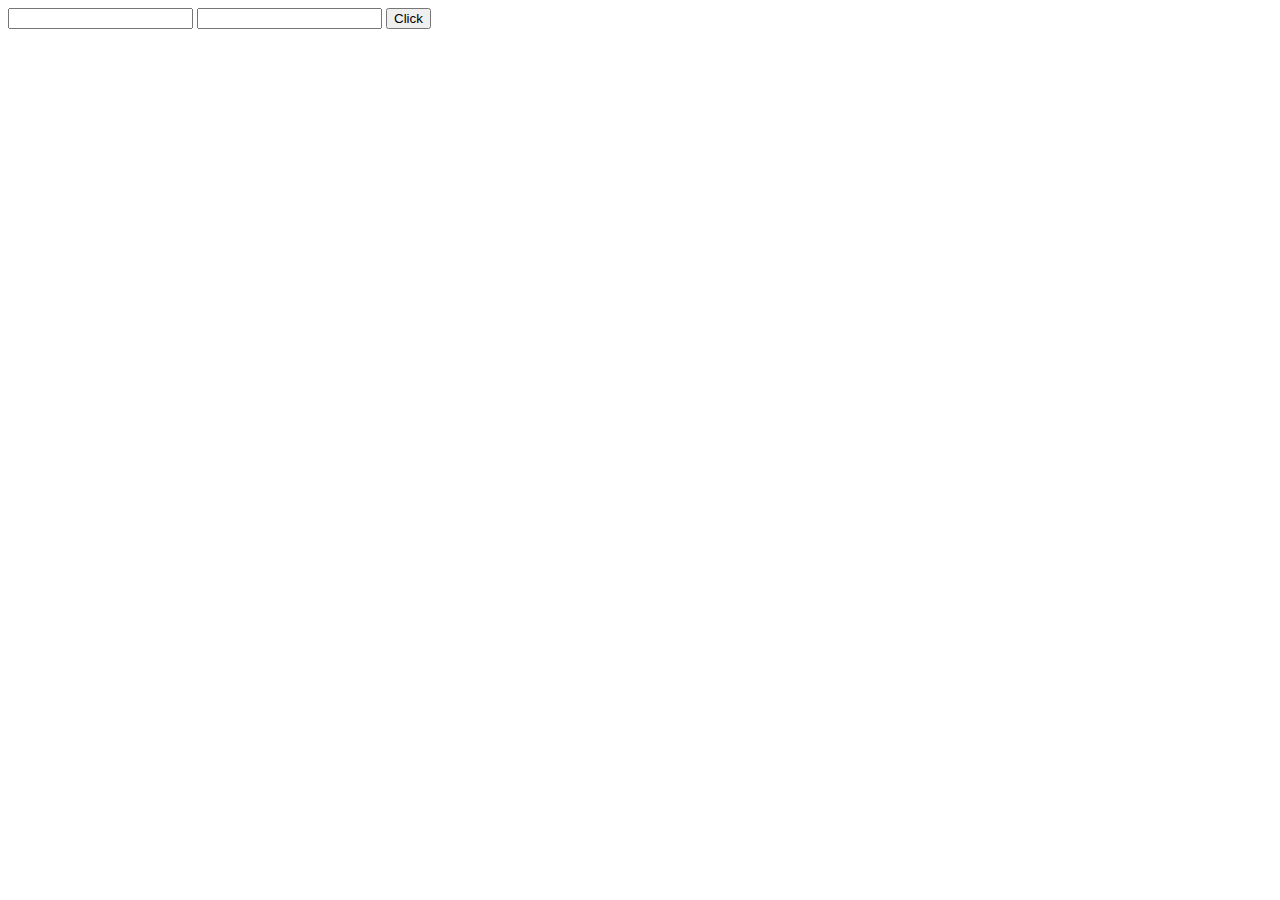
<file: index.html>
<!DOCTYPE html>
<html lang="en">

<head>
    <meta charset="UTF-8">
    <meta name="viewport" content="width=device-width, initial-scale=1.0">
    <title>Document</title>
</head>

<body>

    <form id="form">
        <input type="text" id="text1">
        <input type="text" id="text2">
        <button>Click</button>
    </form>

    <script src="./form.js"></script>
</body>

</html>
</file>
